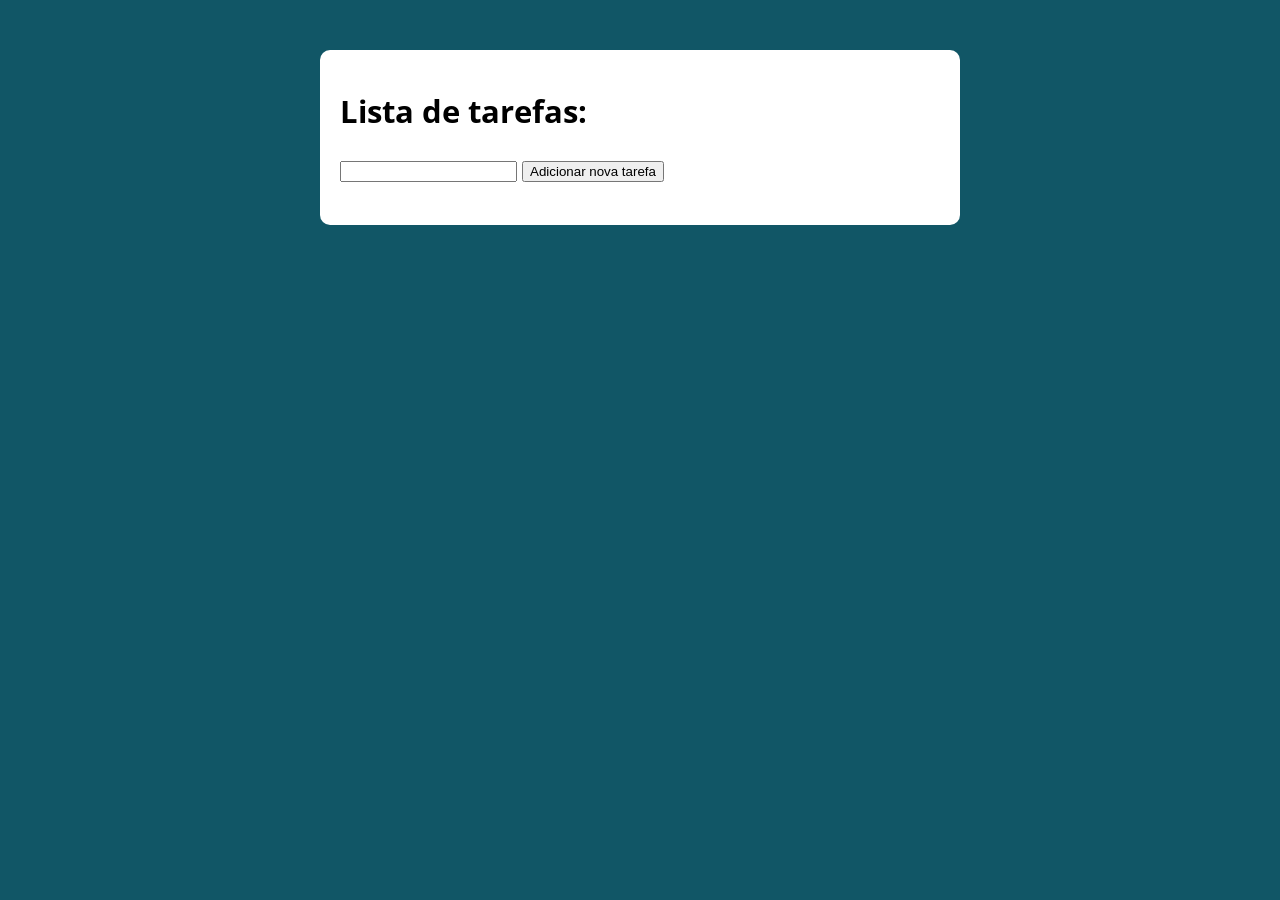
<file: Seçao 3 - Javascript - Lógica de programação/aula 67/index.html>
<!DOCTYPE html>
<html lang="pt-BR">
  <head>
    <meta charset="UTF-8" />
    <meta name="viewport" content="width=device-width, initial-scale=1.0" />
    <title>Modelo</title>
    <link rel="stylesheet" href="./assets/css/style.css" />
  </head>
  <body>
    <section class="container">
      <h1>Lista de tarefas:</h1>
      <p>
        <input type="text" class="input-tarefa">
        <button class="btn-tarefa">Adicionar nova tarefa</button>
      </p>

      <ul class="tarefas"></ul>
    </section>

    <script src="./assets/js/main.js"></script>
  </body>
</html>
</file>
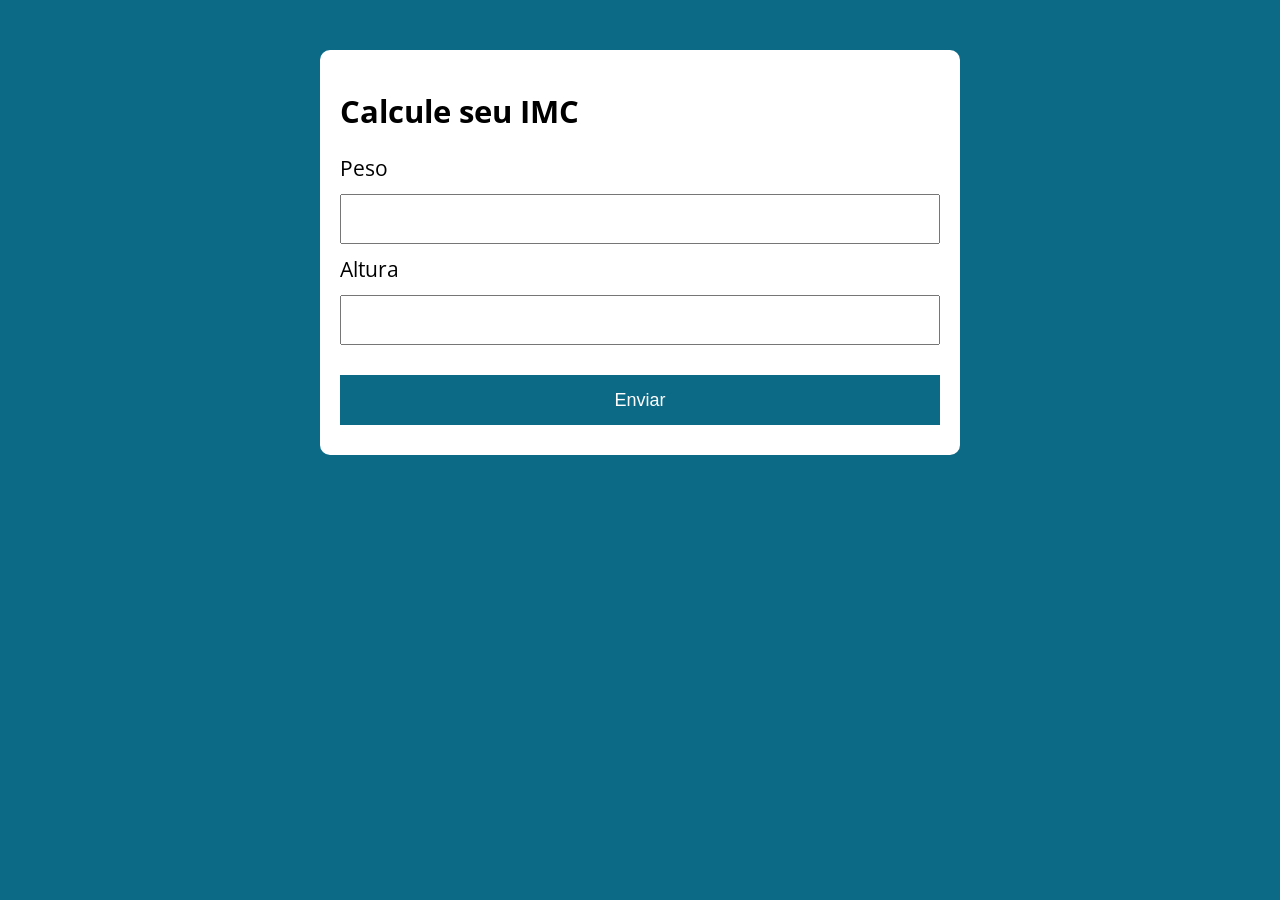
<file: Seçao 3 - Javascript - Lógica de programação/exercícios/exer aula 44/index.html>
<!DOCTYPE html>
<html lang="pt-BR">
  <head>
    <meta charset="UTF-8" />
    <meta name="viewport" content="width=device-width, initial-scale=1.0" />
    <title>Calcule seu IMC</title>
    <link rel="stylesheet" href="./assets/css/style.css" />
  </head>
  <body>
    <section class="container">
      <h1>Calcule seu IMC</h1>
      <form action="/" id="formulario" method="POST">
        <label for="peso">Peso</label>
        <input type="text" id="peso" name="peso">
        <label for="altura">Altura</label>
        <input type="text" id="altura" name="altura">
        <button type="submit">Enviar</button>
      </form>
      <div id="resultadoA"></div>
    </section>

    <script src="./assets/js/main.js"></script>
  </body>
</html>
</file>
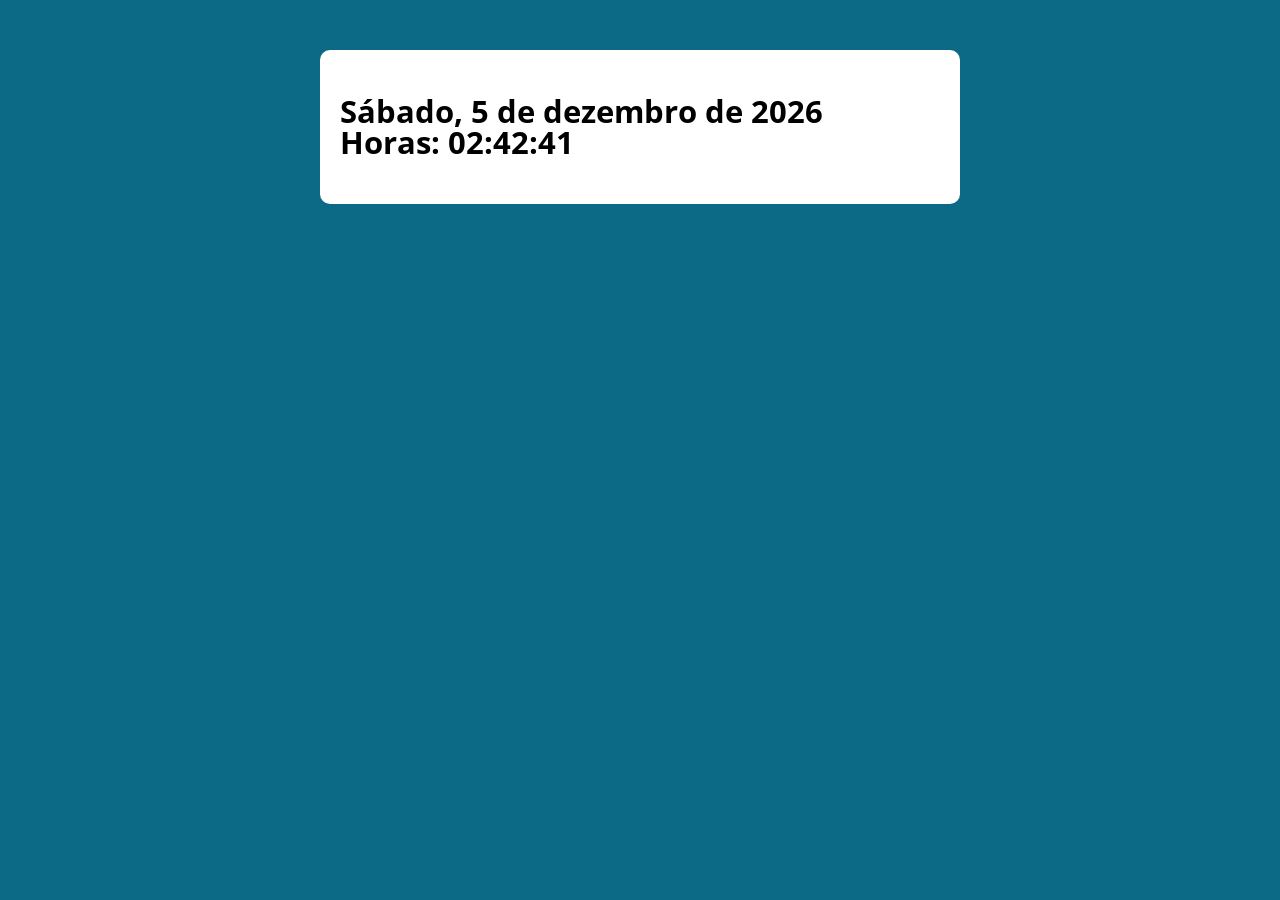
<file: Seçao 3 - Javascript - Lógica de programação/exercícios/exer aula 48/index.html>
<!DOCTYPE html>
<html lang="pt-BR">
  <head>
    <meta charset="UTF-8" />
    <meta name="viewport" content="width=device-width, initial-scale=1.0" />
    <title>Modelo</title>
    <link rel="stylesheet" href="./assets/css/style.css" />
  </head>
  <body>
    <section class="container">
      <h1></h1>
      </form>
    </section>

    <script src="./assets/js/main.js"></script>
  </body>
</html>
</file>
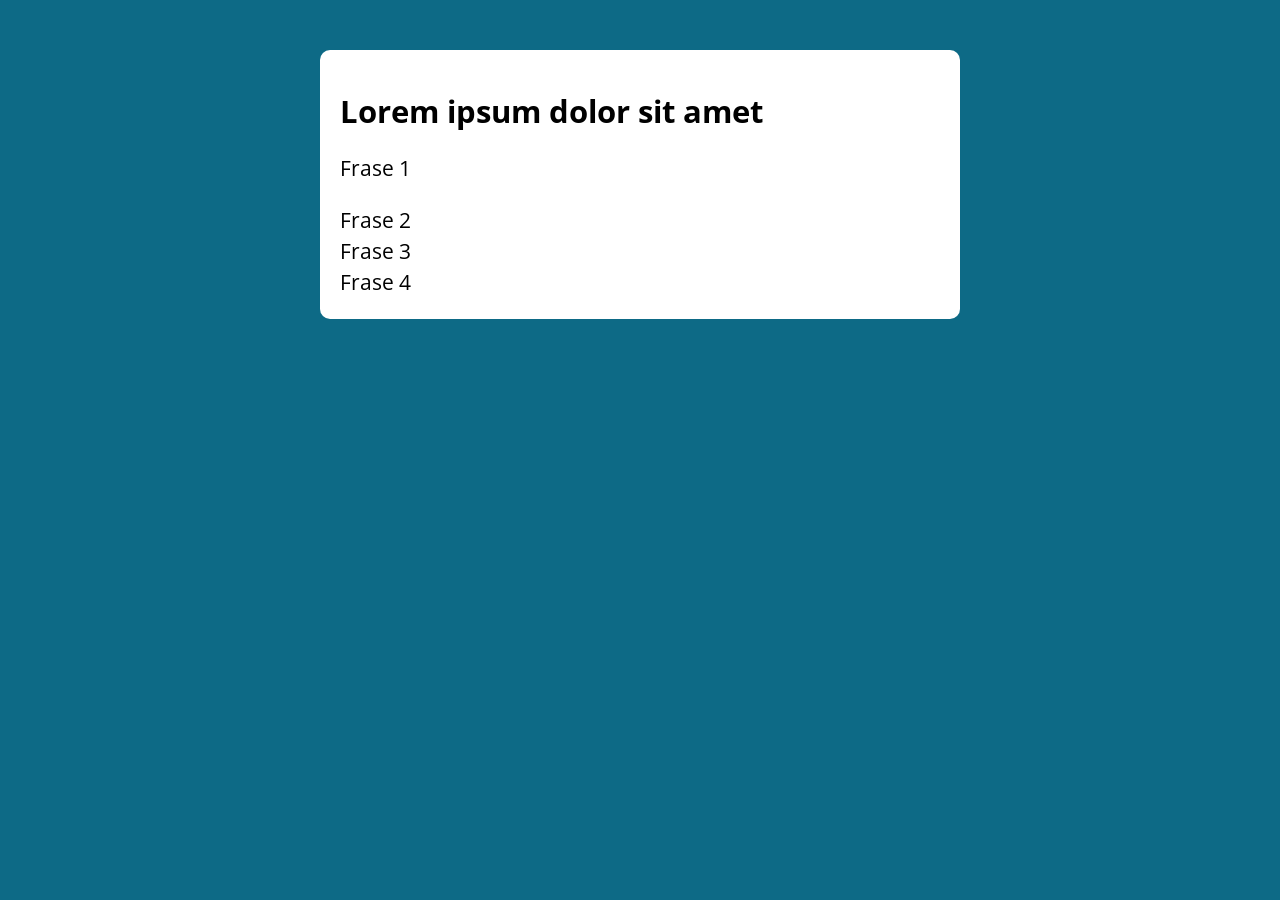
<file: Seçao 3 - Javascript - Lógica de programação/exercícios/exer aula 54/index.html>
<!DOCTYPE html>
<html lang="pt-BR">
  <head>
    <meta charset="UTF-8" />
    <meta name="viewport" content="width=device-width, initial-scale=1.0" />
    <title>Modelo</title>
    <link rel="stylesheet" href="./assets/css/style.css" />
  </head>
  <body>
    <section class="container">
      <h1>Lorem ipsum dolor sit amet</h1>
      
    </section>

    <script src="./assets/js/main.js"></script>
  </body>
</html>
</file>
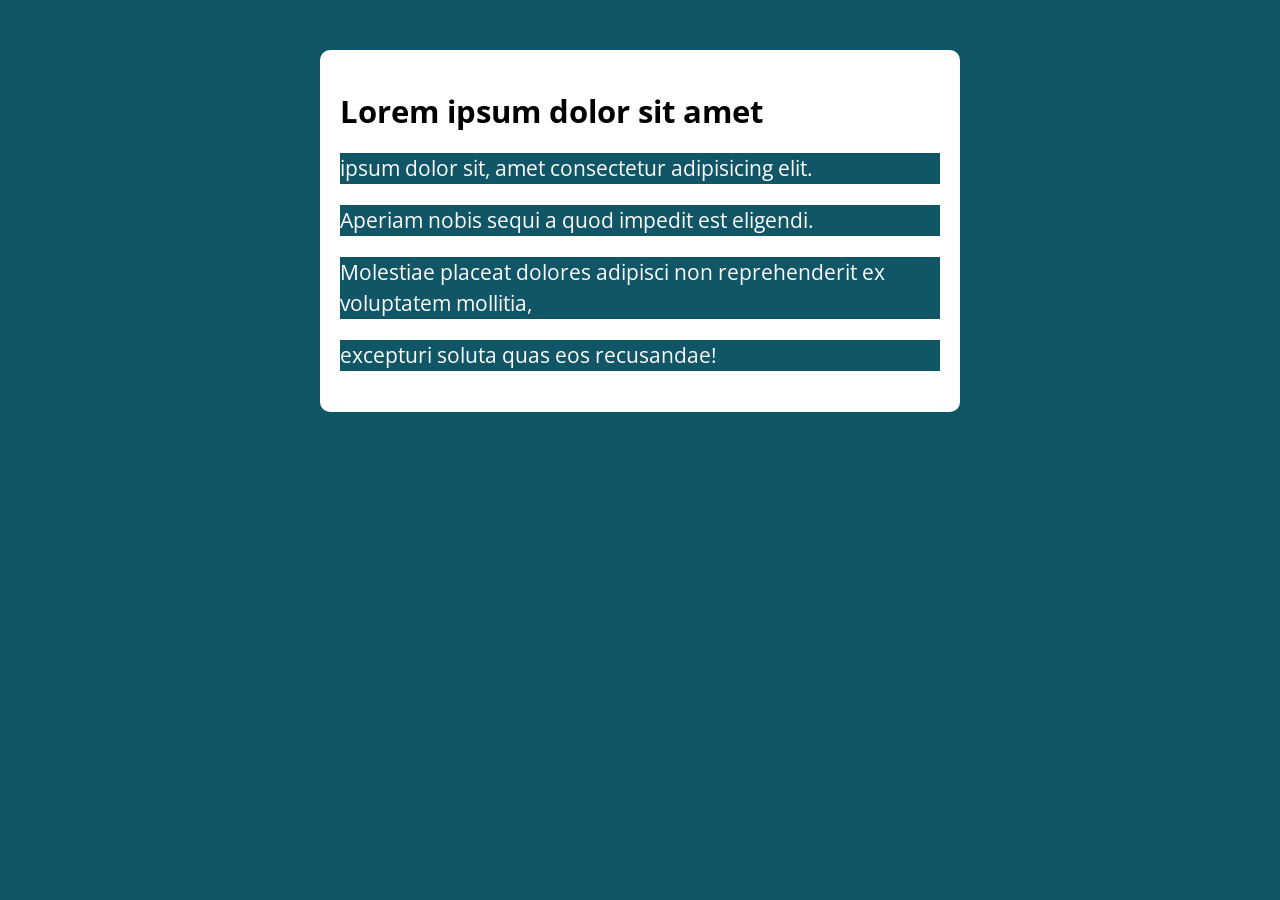
<file: Seçao 3 - Javascript - Lógica de programação/exercícios/exer aula 57/index.html>
<!DOCTYPE html>
<html lang="pt-BR">
  <head>
    <meta charset="UTF-8" />
    <meta name="viewport" content="width=device-width, initial-scale=1.0" />
    <title>Modelo</title>
    <link rel="stylesheet" href="./assets/css/style.css" />
  </head>
  <body>
    <section class="container">
      <h1>Lorem ipsum dolor sit amet</h1>
      <div class="paragrafos">
      <p>ipsum dolor sit, amet consectetur adipisicing elit.</p>
      <p>Aperiam nobis sequi a quod impedit est eligendi.</p> 
      <p>Molestiae placeat dolores adipisci non reprehenderit ex voluptatem mollitia,</p> 
      <p>excepturi soluta quas eos recusandae!</p>
      </div>  
    </section>

    <script src="./assets/js/main.js"></script>
  </body>
</html>
</file>
<file: Seçao 3 - Javascript - Lógica de programação/aula 67/assets/css/style.css>
@import url('https://fonts.googleapis.com/css?family=Open+Sans:400,700&display=swap');
:root {
  --primary-color: rgb(17, 86, 102);
  --primary-color-darker: rgb(9, 48, 56);
}

* {
  box-sizing: border-box;
  outline: 0;
}

body {
  margin: 0;
  padding: 0;
  background: var(--primary-color);
  font-family: 'Open sans', sans-serif;
  font-size: 1.3em;
  line-height: 1.5em;
}

.container {
  max-width: 640px;
  margin: 50px auto;
  background: #fff;
  padding: 20px;
  border-radius: 10px;
}

form input, form label, form button {
  display: block;
  width: 100%;
  margin-bottom: 10px;
}

form input {
  font-size: 24px;
  height: 50px;
  padding: 0 20px;
}

form input:focus {
  outline: 1px solid var(--primary-color);
}

form button {
  border: none;
  background: var(--primary-color);
  color: #fff;
  font-size: 18px;
  font-weight: 700;
  height: 50px;
  cursor: pointer;
  margin-top: 30px;
}

form button:hover {
  background: var(--primary-color-darker);
}
</file>
<file: Seçao 3 - Javascript - Lógica de programação/exercícios/exer aula 44/assets/css/style.css>
@import url('https:fonts.googleapis.com/css?family=Open+Sans:400,700&display=swap');
:root{
    --prymary-color: rgb(13, 106, 134);
    --prymary-color-darker: rgb(5, 86, 110);
}

*{
    box-sizing: border-box;
    outline: 0;
}
body{
    margin: 0;
    padding: 0;
    background: var(--prymary-color);
    font-family: 'Open sans', sans-serif;
    font-size: 1.3em;
    line-height: 1.5em;
}

.container{
    max-width: 640px;
    margin: 50px auto;
    background: #fff;
    padding: 20px;
    border-radius: 10px;
}

form input, form label, form button {
  display: block;
  width: 100%;
  margin-bottom: 10px;
}

form input{
    font-size: 24px;
    height: 50px;
    padding: 0 20px;
}

form input:focus{
outline: 1px solid var(--prymary-color);
}

form button{
    border: none;
    background: var(--prymary-color);
    color: #fff;
    font-size: 18px;
     font-weight:700px;
     height: 50px;
     cursor: pointer;
     margin-top: 30px;
}

form button:hover {
    background: var(--prymary-color-darker);
}

.paragrafo-resultado, .bad{
    background: rgb(109, 255, 182);
    padding: 10px 20px  ;
}

.bad{
    background: rgb(124, 3, 3);
}
</file>
<file: Seçao 3 - Javascript - Lógica de programação/exercícios/exer aula 48/assets/css/style.css>
@import url('https:fonts.googleapis.com/css?family=Open+Sans:400,700&display=swap');
:root{
    --prymary-color: rgb(13, 106, 134);
    --prymary-color-darker: rgb(5, 86, 110);
}

*{
    box-sizing: border-box;
    outline: 0;
}
body{
    margin: 0;
    padding: 0;
    background: var(--prymary-color);
    font-family: 'Open sans', sans-serif;
    font-size: 1.3em;
    line-height: 1.5em;
}

.container{
    max-width: 640px;
    margin: 50px auto;
    background: #fff;
    padding: 20px;
    border-radius: 10px;
}

form input, form label, form button {
  display: block;
  width: 100%;
  margin-bottom: 10px;
}

form input{
    font-size: 24px;
    height: 50px;
    padding: 0 20px;
}

form input:focus{
outline: 1px solid var(--prymary-color);
}

form button{
    border: none;
    background: var(--prymary-color);
    color: #fff;
    font-size: 18px;
     font-weight:700px;
     height: 50px;
     cursor: pointer;
     margin-top: 30px;
}

form button:hover {
    background: var(--prymary-color-darker);
}
</file>
<file: Seçao 3 - Javascript - Lógica de programação/exercícios/exer aula 54/assets/css/style.css>
@import url('https:fonts.googleapis.com/css?family=Open+Sans:400,700&display=swap');
:root{
    --prymary-color: rgb(13, 106, 134);
    --prymary-color-darker: rgb(5, 86, 110);
}

*{
    box-sizing: border-box;
    outline: 0;
}
body{
    margin: 0;
    padding: 0;
    background: var(--prymary-color);
    font-family: 'Open sans', sans-serif;
    font-size: 1.3em;
    line-height: 1.5em;
}

.container{
    max-width: 640px;
    margin: 50px auto;
    background: #fff;
    padding: 20px;
    border-radius: 10px;
}

form input, form label, form button {
  display: block;
  width: 100%;
  margin-bottom: 10px;
}

form input{
    font-size: 24px;
    height: 50px;
    padding: 0 20px;
}

form input:focus{
outline: 1px solid var(--prymary-color);
}

form button{
    border: none;
    background: var(--prymary-color);
    color: #fff;
    font-size: 18px;
     font-weight:700px;
     height: 50px;
     cursor: pointer;
     margin-top: 30px;
}

form button:hover {
    background: var(--prymary-color-darker);
}
</file>
<file: Seçao 3 - Javascript - Lógica de programação/exercícios/exer aula 57/assets/css/style.css>
@import url('https://fonts.googleapis.com/css?family=Open+Sans:400,700&display=swap');
:root {
  --primary-color: rgb(17, 86, 102);
  --primary-color-darker: rgb(9, 48, 56);
}

* {
  box-sizing: border-box;
  outline: 0;
}

body {
  margin: 0;
  padding: 0;
  background: var(--primary-color);
  font-family: 'Open sans', sans-serif;
  font-size: 1.3em;
  line-height: 1.5em;
}

.container {
  max-width: 640px;
  margin: 50px auto;
  background: #fff;
  padding: 20px;
  border-radius: 10px;
}

form input, form label, form button {
  display: block;
  width: 100%;
  margin-bottom: 10px;
}

form input {
  font-size: 24px;
  height: 50px;
  padding: 0 20px;
}

form input:focus {
  outline: 1px solid var(--primary-color);
}

form button {
  border: none;
  background: var(--primary-color);
  color: #fff;
  font-size: 18px;
  font-weight: 700;
  height: 50px;
  cursor: pointer;
  margin-top: 30px;
}

form button:hover {
  background: var(--primary-color-darker);
}
</file>
